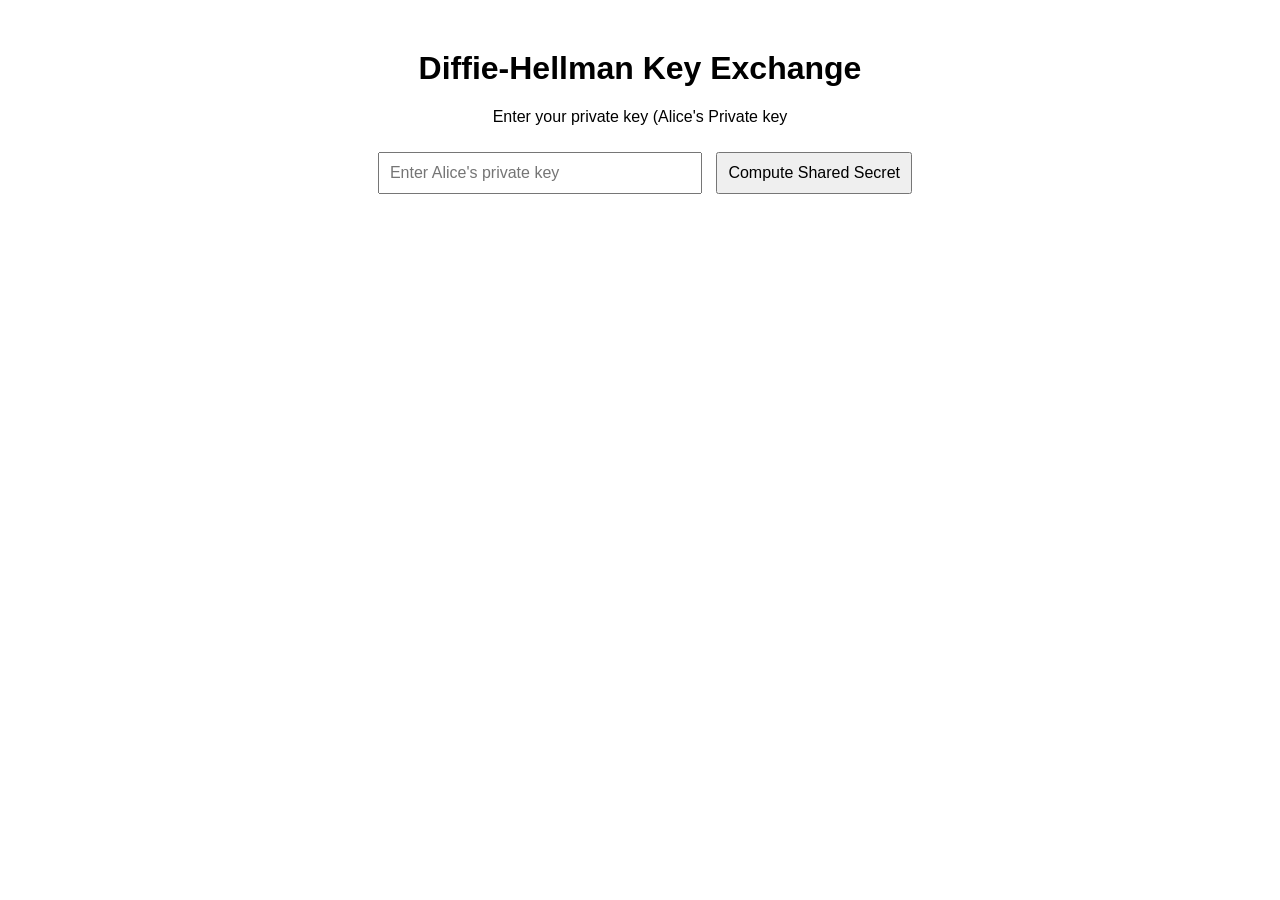
<file: Cryptography & Network Security/Diffie-Hellman Key Exchange/index.html>
<!DOCTYPE html>
<html lang="en">
  <head>
    <meta charset="UTF-8">
    <meta name="viewport" content="width==device-width, initial-scale=1.0">
    <title>Diffie-Hellman Key Exchange</title>
    <link rel="stylesheet" href="styles.css" />
  </head>
  <body>
      <h1>Diffie-Hellman Key Exchange</h1>
      <p>Enter your private key (Alice's Private key</p>
      <input type="number" id="alicePrivatekey" placeholder="Enter Alice's private key">
      <button onclick="performKeyExchange()">Compute Shared Secret</button>
      <div class="result" id="result"></div>
      <script src="script.js"></script>
  </body>
</html>
</file>
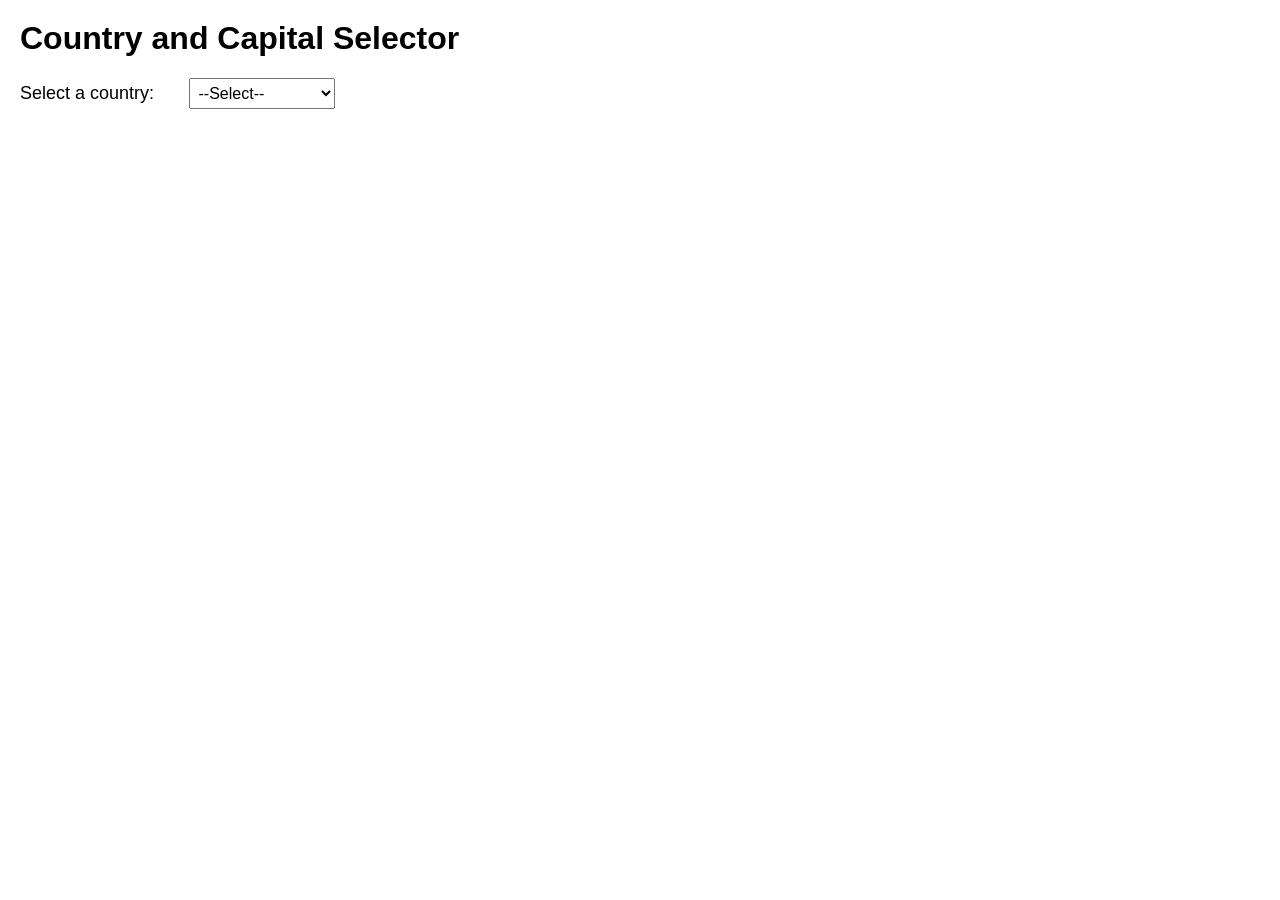
<file: Web Technology Lab/countryselector.html>
<html>
	<head>
		<title>Country</title>
		<style>
			body{
				font-family: Arial, sans-serif;
				margin: 20px;
			}
			label{
				font-size:18px;
				margin-right: 30px;
			}
			select{
				font-size: 16px;
				padding: 5px;
			}
			.capital{
				font-size:20px;
				font-weight:bold;
				color: blue;
				margin-left:10px
			}
		</style>
	</head>
	<body>
		<h1>Country and Capital Selector</h1>
		<label for="country">Select a country:</label>
		<select id="country" onchange="showCapital()">
			<option value="">--Select--</option>
			<option value="Ottawa">Canada</option>
			<option value="New Delhi">India</option>
			<option value="Tokyo">Japan</option>
			<option value="London">United Kingdom</option>
			<option value="Washington, D.C.">United States</option>
		</select>
		<span id="capital" class="capital"></span>
		<script>
			function showCapital(){
				const countrySelect= document.getElementById("country");
				const capitalDisplay = document.getElementById("capital");
				const selectedCCapital = countrySelect.value;

				capitalDisplay.innerHTML = selectedCapital ? `capital:${selectedCapital}` : "";
			}
		</script>
	</body>
</html>
</file>
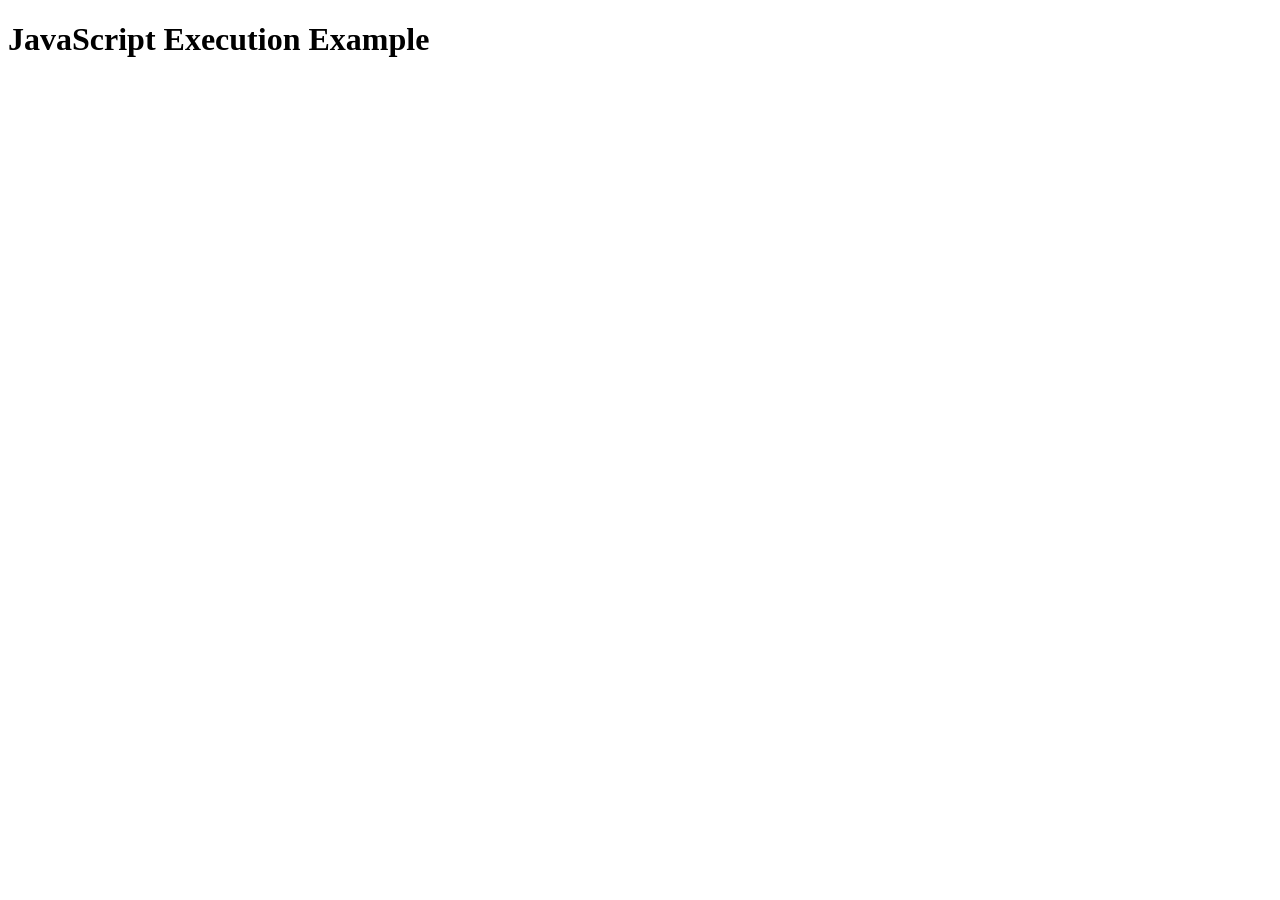
<file: Web Technologya Lab/5b.htm>
<!DOCTYPE html>
<html lang="en">
    <head>
        <meta charset="UTF-8">
        <title>Run JavaScript</title>
    </head>
    <body>
        <h1>JavaScript Execution Example</h1>
        <script src="5b_factorial.js"></script>
    </body>
</html>
</file>
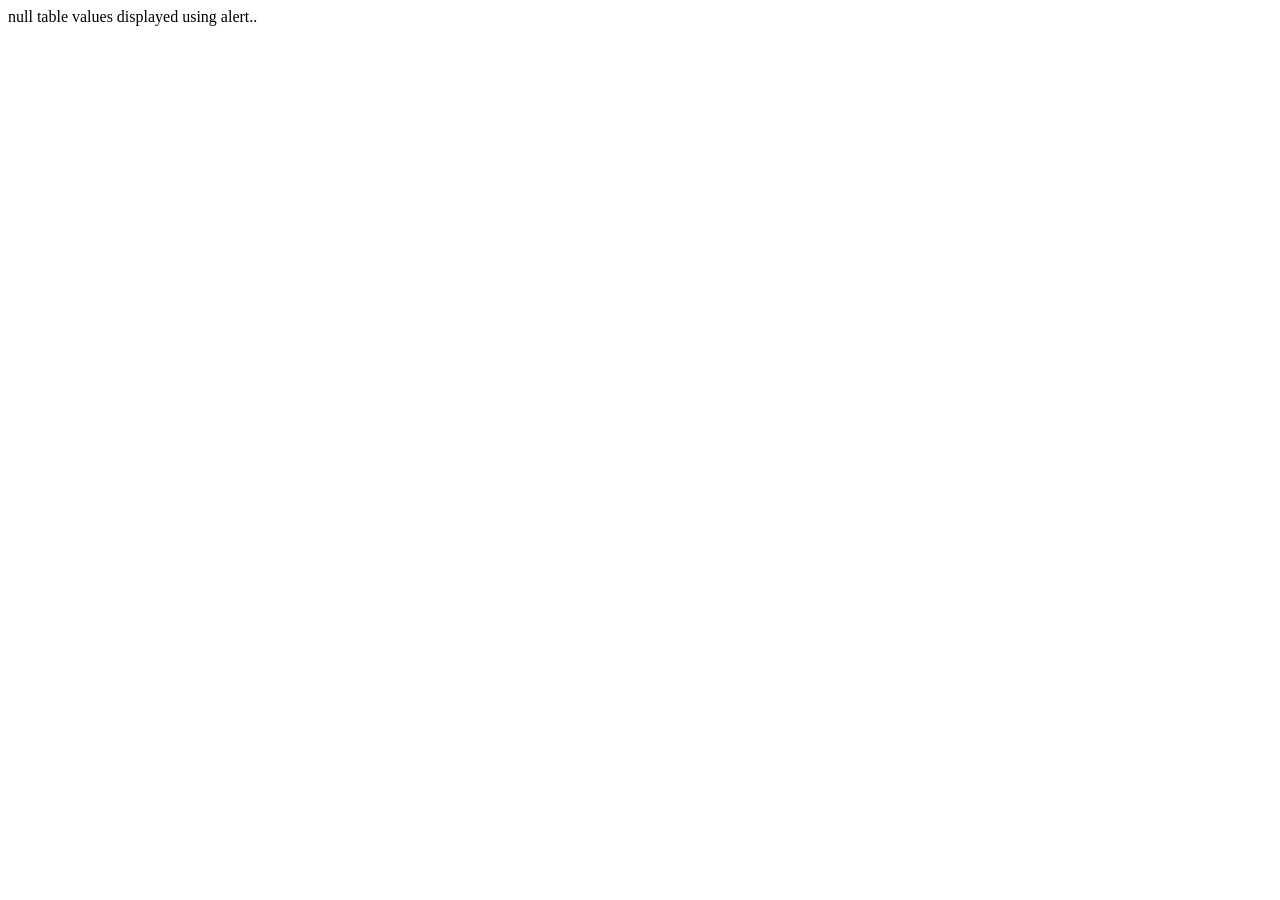
<file: Web Technologya Lab/5c.htm>
<html>
    <head>
        <title>Multiplication Table</title>
    </head>
    <body>
        <script type="text/javascript">
            var n = prompt("Enter positive value for n:","");
            if(!isNaN(n)){
                var table = "";
                var number="";
                for(i=1;i<=10;i++){
                    number = n*i;
                    table += n+"*"+i+"="+number+"\n";
                }
                alert(table);
            } else {
                alert("Enter positive value");
                n = prompt("Enter positive value for n:","");
            }
            document.write(n+" table values displayed using alert..<br/>")
        </script>
    </body>
</html>
</file>
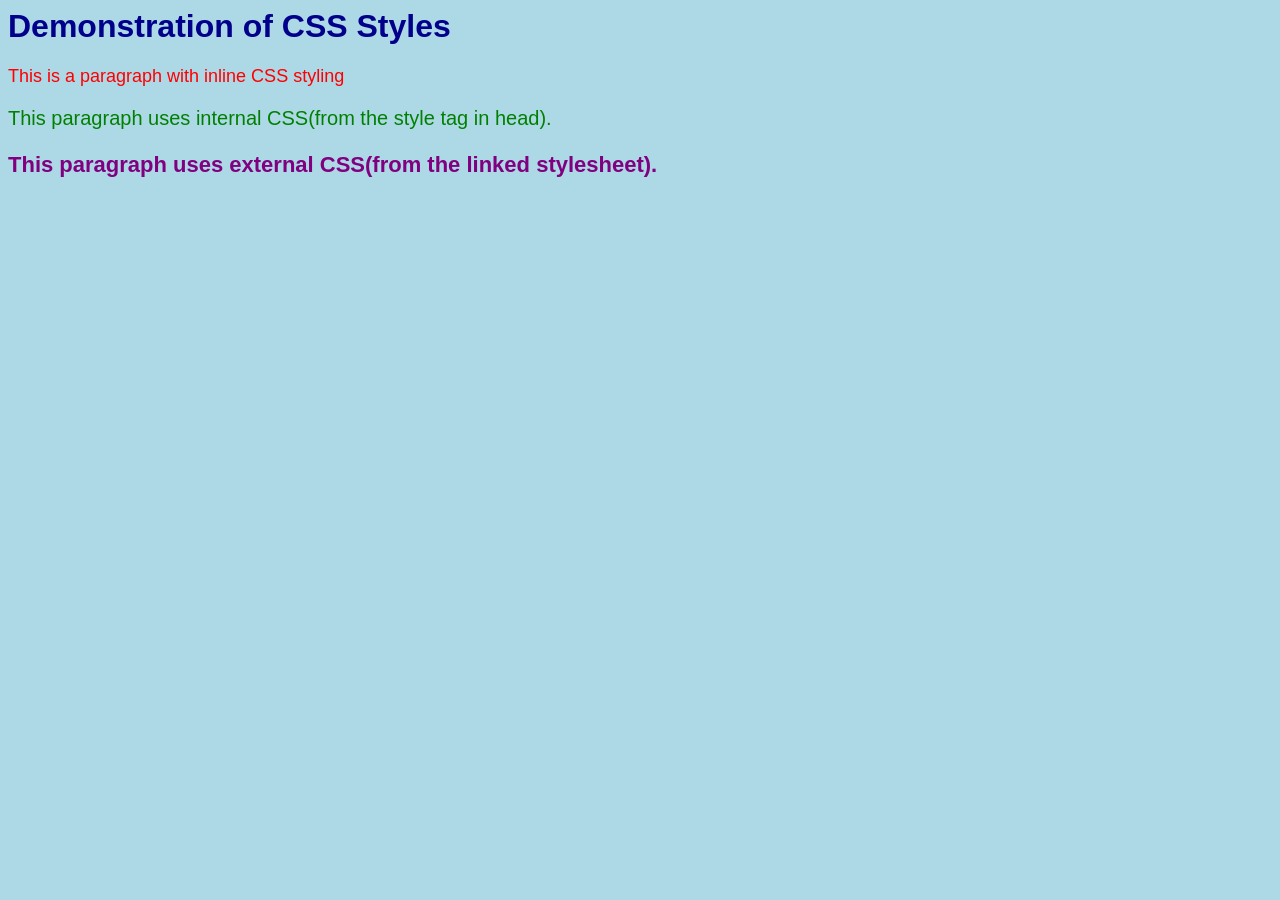
<file: Web Technologya Lab/6.htm>
<html lang="en">
    <head>
        <meta charset="UTF-8">
        <title>CSS Style Demonstration</title>

        <style>
            body{
                font-family:Arial, sanserif;
                background-color: lightblue;
            }

            h1{
                color: darkblue;
            }

            .internal-style{
                color: green;
                font-size: 20px;
            }
        </style>
        <link rel="stylesheet" href="6_style.css">
    </head>
    <body>
        <h1>Demonstration of CSS Styles</h1>
        <p style="color: red; font-size: 18px;">This is a paragraph with inline CSS styling</p>
        <p class="internal-style">This paragraph uses internal CSS(from the style tag in head).</p>
        <p class="external-style">This paragraph uses external CSS(from the linked stylesheet).</p>
    </body>
</html>
</file>
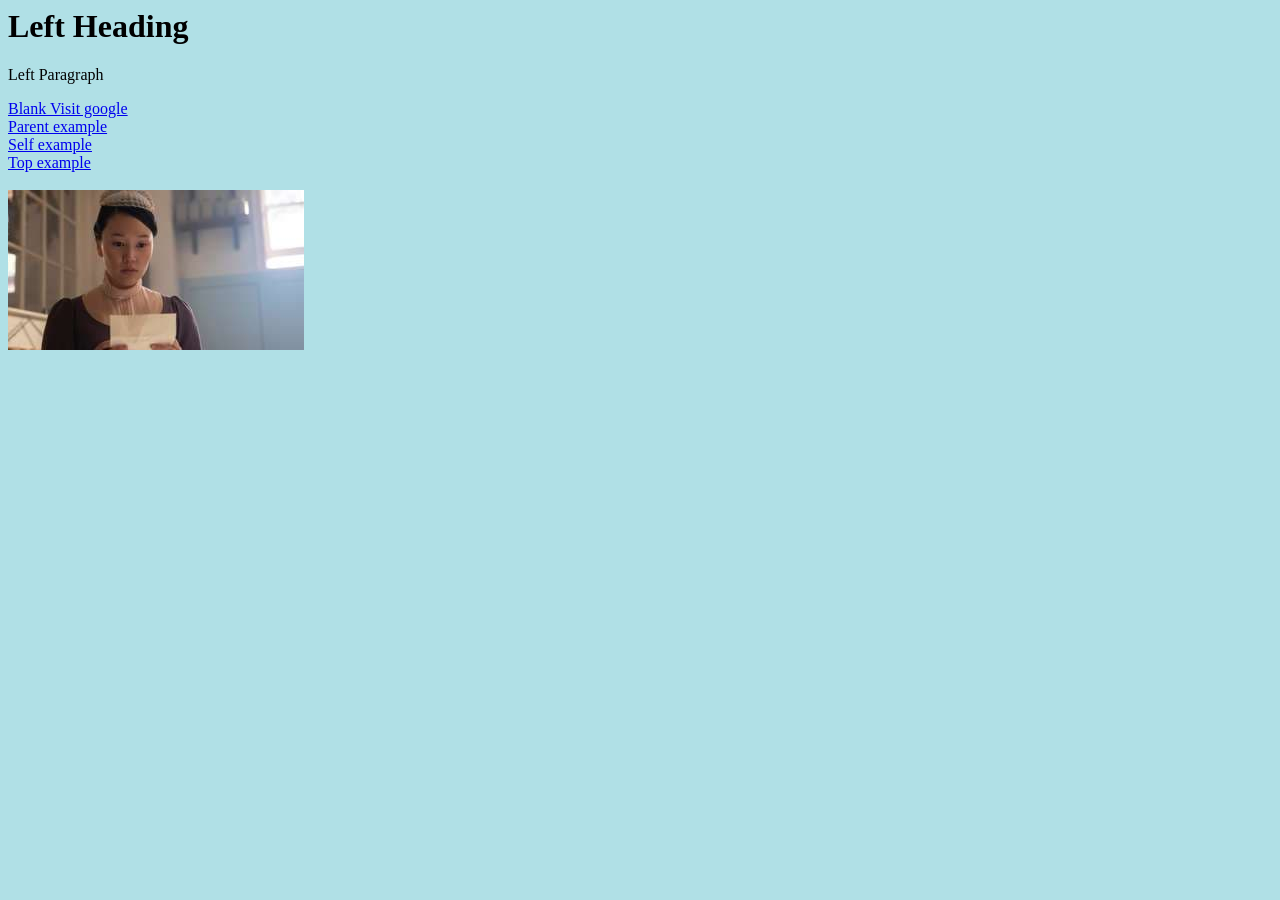
<file: Web Technologya Lab/ahref.html>
<html>
<head><title>Text Alignment</title>
</head>
<body style = "background-color:powderblue;">
	<h1 style='text-align:left;'>Left Heading</h1>
	<p style='text-align:left;'>Left Paragraph</p>
	<a href="https://www.google.com/" target="_blank">Blank Visit google</a><br>
	<a href="align.html" target="_parent">Parent example</a><br>
	<a href="ahref.html" target="_self">Self example</a><br>
	<a href="align.html" target=_top"_parent">Top example</a>
	<br><br>
	<img src="image.jpeg">

</body>
</html>
</file>
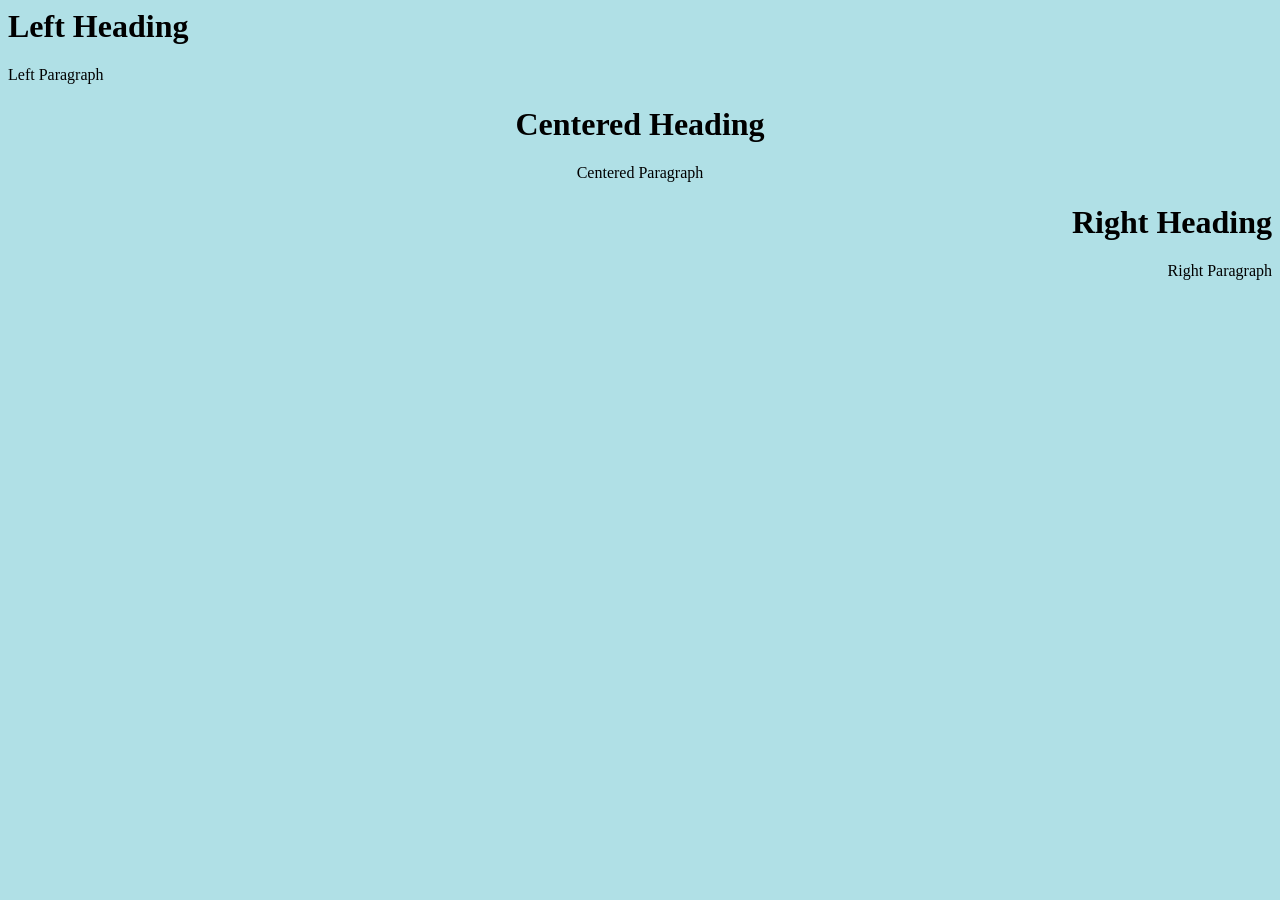
<file: Web Technologya Lab/align.html>
<html>
<head><title>Text Alignment</title>
</head>
<body style = "background-color:powderblue;">
	<h1 style='text-align:left;'>Left Heading</h1>
	<p style='text-align:left;'>Left Paragraph</p>
	<h1 style='text-align:center;'>Centered Heading</h1>
	<p style='text-align:center;'>Centered Paragraph</p>
	<h1 style='text-align:right;'>Right Heading</h1>
	<p style='text-align:right;'>Right Paragraph</p>

</body>
</html>
</file>
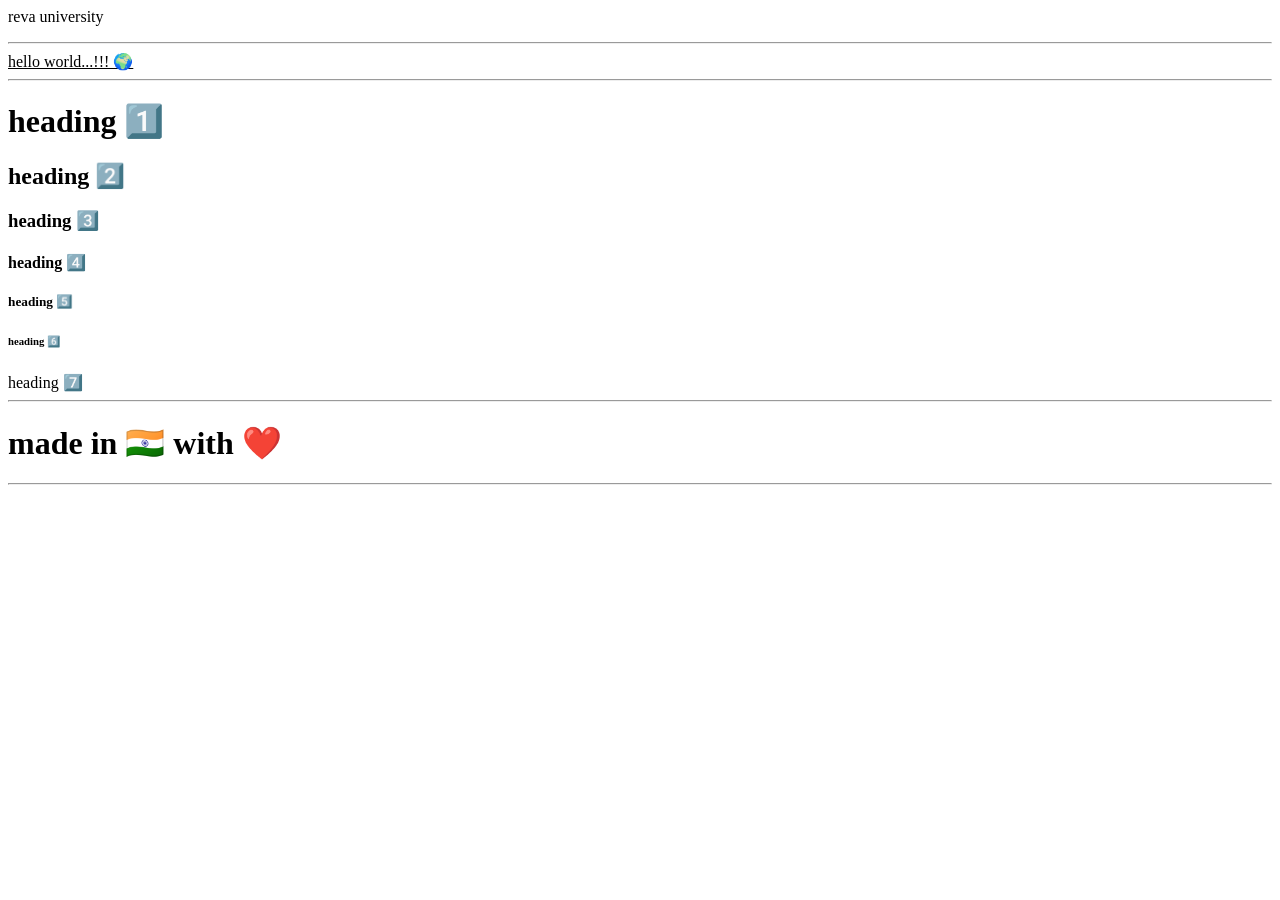
<file: Web Technologya Lab/basic.html>
<html>
<head>
<title> hello world...!  </title>
</head>
<body>
<p> reva university </p>
<hr>
<u> hello world...!!! 🌍</u>
<hr>
<h1> heading 1️⃣ </h1>
<h2> heading 2️⃣ </h2>
<h3> heading 3️⃣ </h3>
<h4> heading 4️⃣ </h4>
<h5> heading 5️⃣ </h5>
<h6> heading 6️⃣ </h6>
<h7> heading 7️⃣ </h7>
<hr>
<h1> made in 🇮🇳  with ❤️ </h1>
<hr>
</body>
</html>
</file>
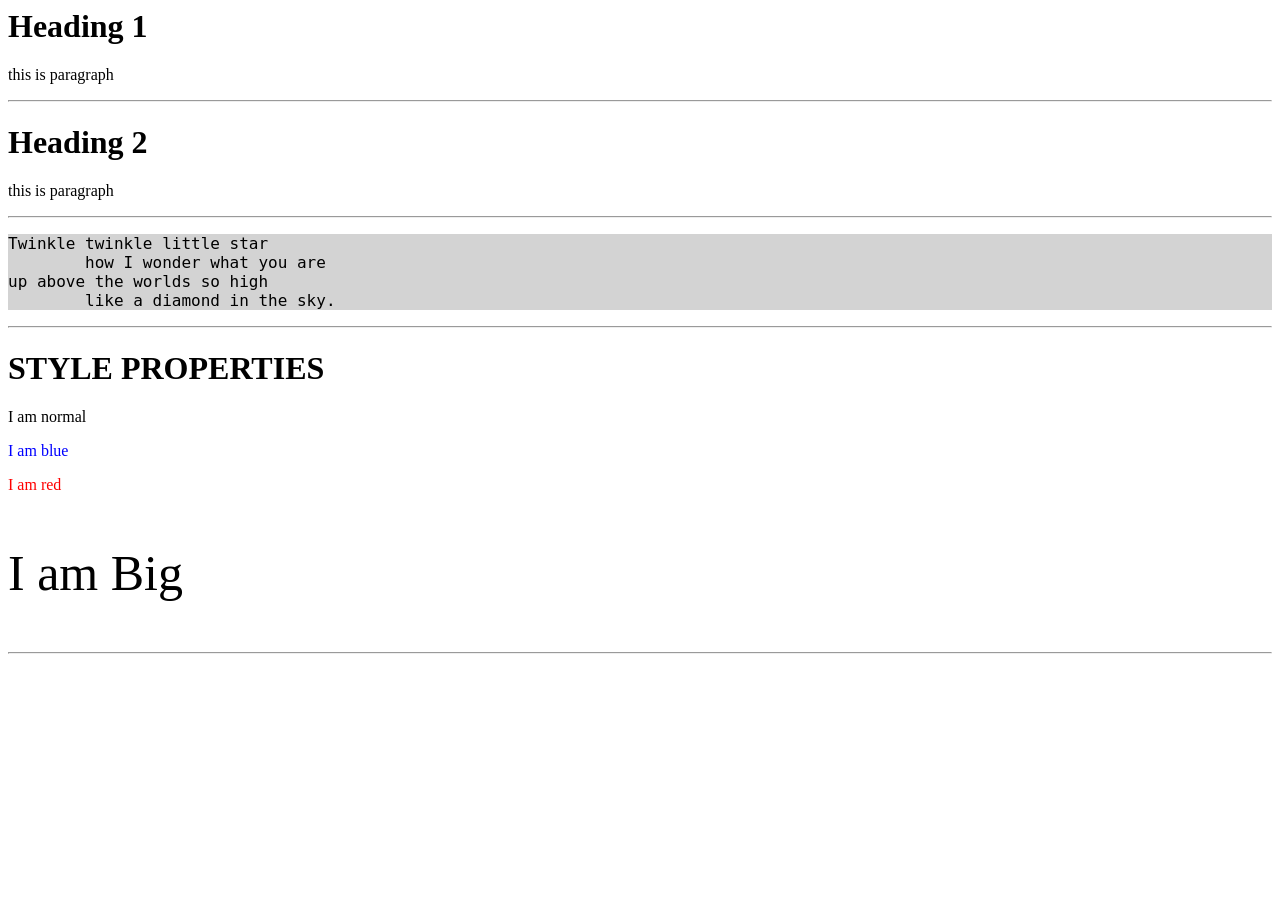
<file: Web Technologya Lab/hr.html>
<html>
	<head><title>Horizontal Rule Tag</title>
	</head>
	<body>
		<h1>Heading 1</h1>
		<p>this is paragraph</p>
		<hr>
		<h1>Heading 2</h1>
		<p>this is paragraph</p>
		<hr>
		<pre><p style='colr:red; font-size:16px; background-color:lightgray;'>Twinkle twinkle little star
	how I wonder what you are
up above the worlds so high
	like a diamond in the sky.</p></pre>
		<hr>
		<h1>STYLE PROPERTIES</h1>
		<p>I am normal</p>
		<p style='color:blue;'>I am blue</p>
		<p style='color:red; font-family:verdana;'>I am red</p>
		<p style='font-size:50px;'>I am Big</p>
		<hr>
	</body>
</html>
</file>
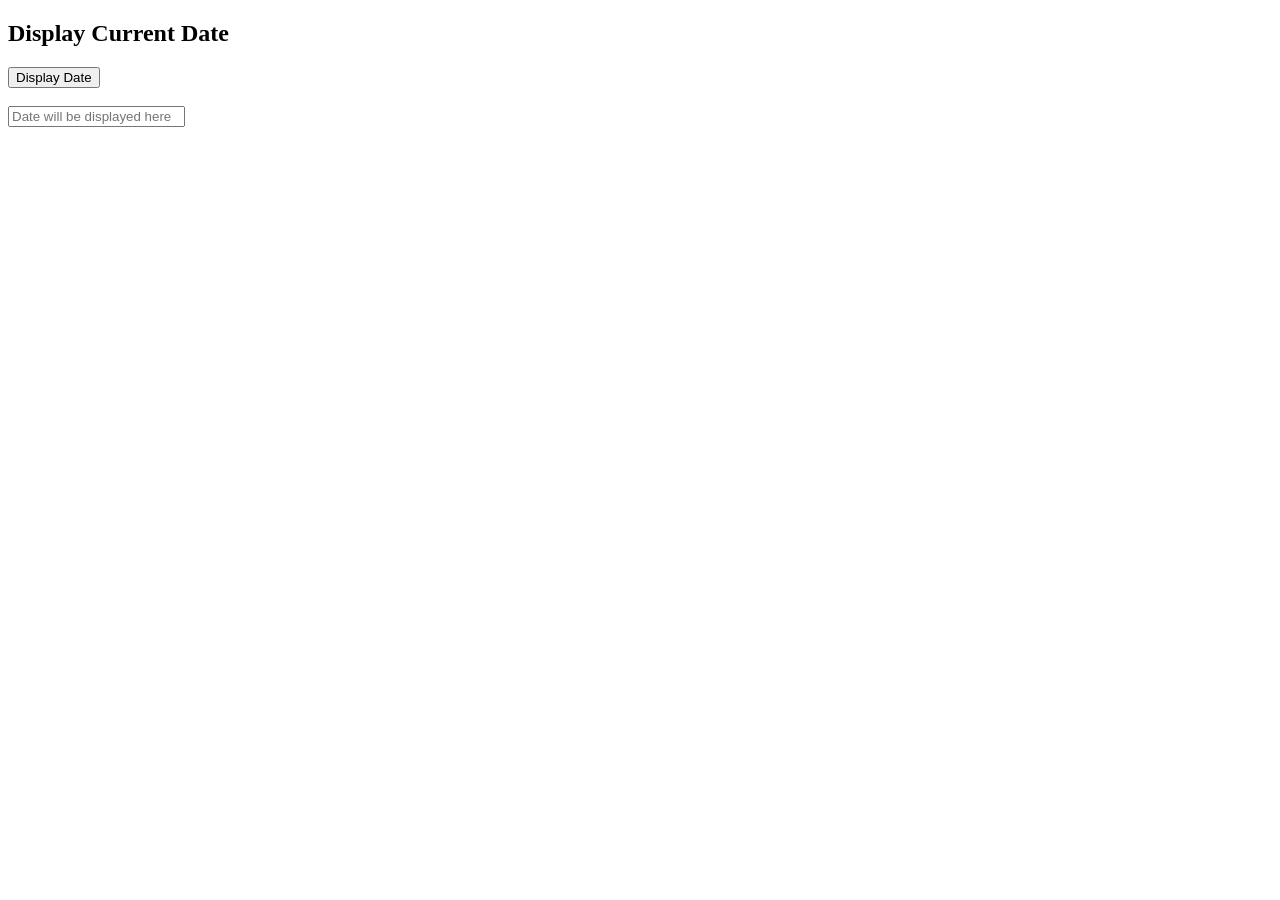
<file: Web Technologya Lab/prog5.htm>
<!DOCTYPE html>
<html>
    <head>
        <title>Display Date Example</title>
        <script>
            function displayDate(){
                const currentDate = new Date().toLocaleString();

                document.getElementById("dateTextBox").value = currentDate;
            }
        </script>
    </head>
    <body>
        <h2>Display Current Date</h2>
        <button onclick = "displayDate()">Display Date</button><br><br>
        <input type="text" id="dateTextBox" placeholder="Date will be displayed here".readonly>
    </body>
</html>
</file>
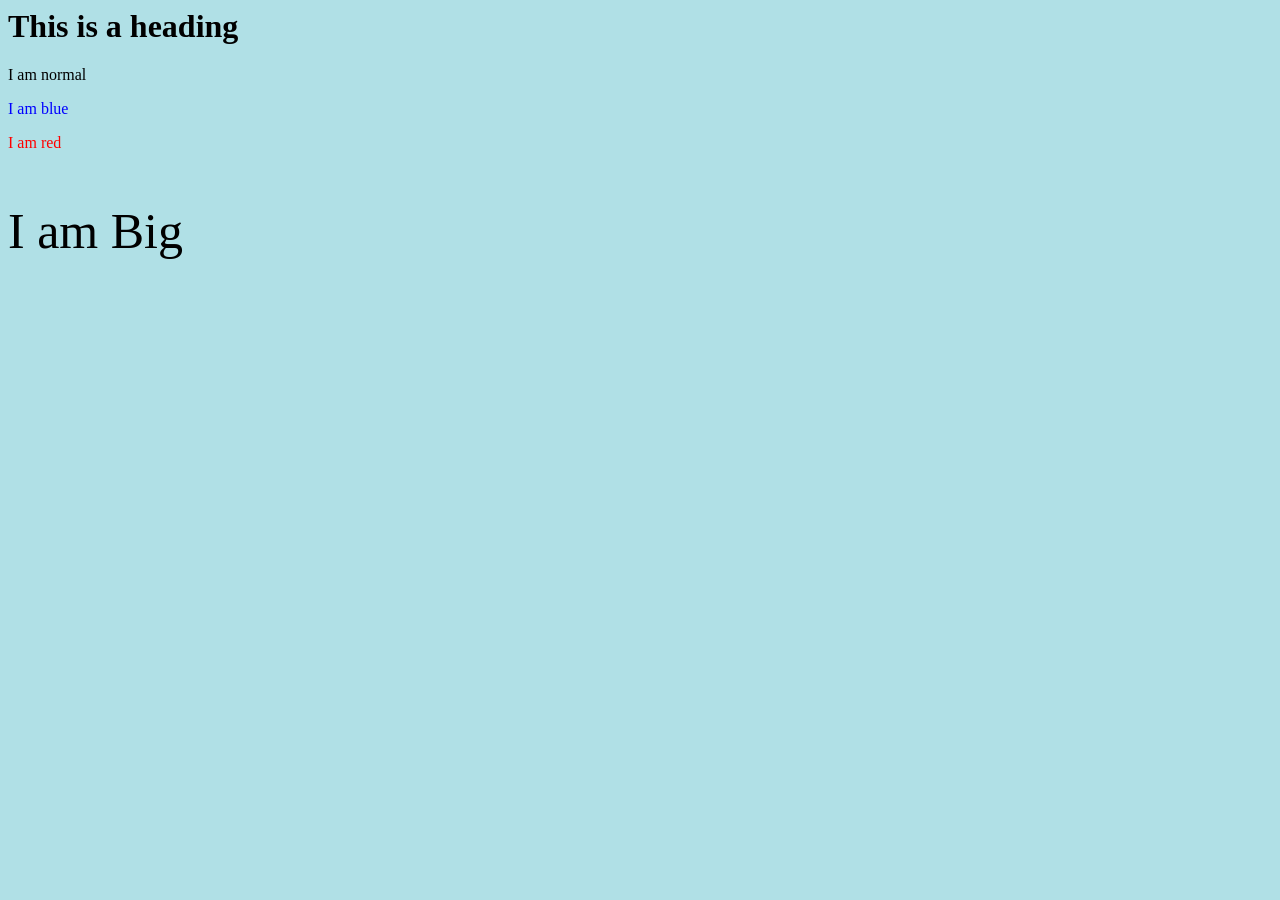
<file: Web Technologya Lab/styles.html>
<html>
<head><title>Title</title>
</head>
<body style = "background-color:powderblue;">
	<h1>This is a heading</h1>
	<p>I am normal</p>
	<p style='color:blue;'>I am blue</p>
	<p style='color:red; font-family:verdana;'>I am red</p>
	<p style='font-size:50px;'>I am Big</p>
</body>
</html>
</file>
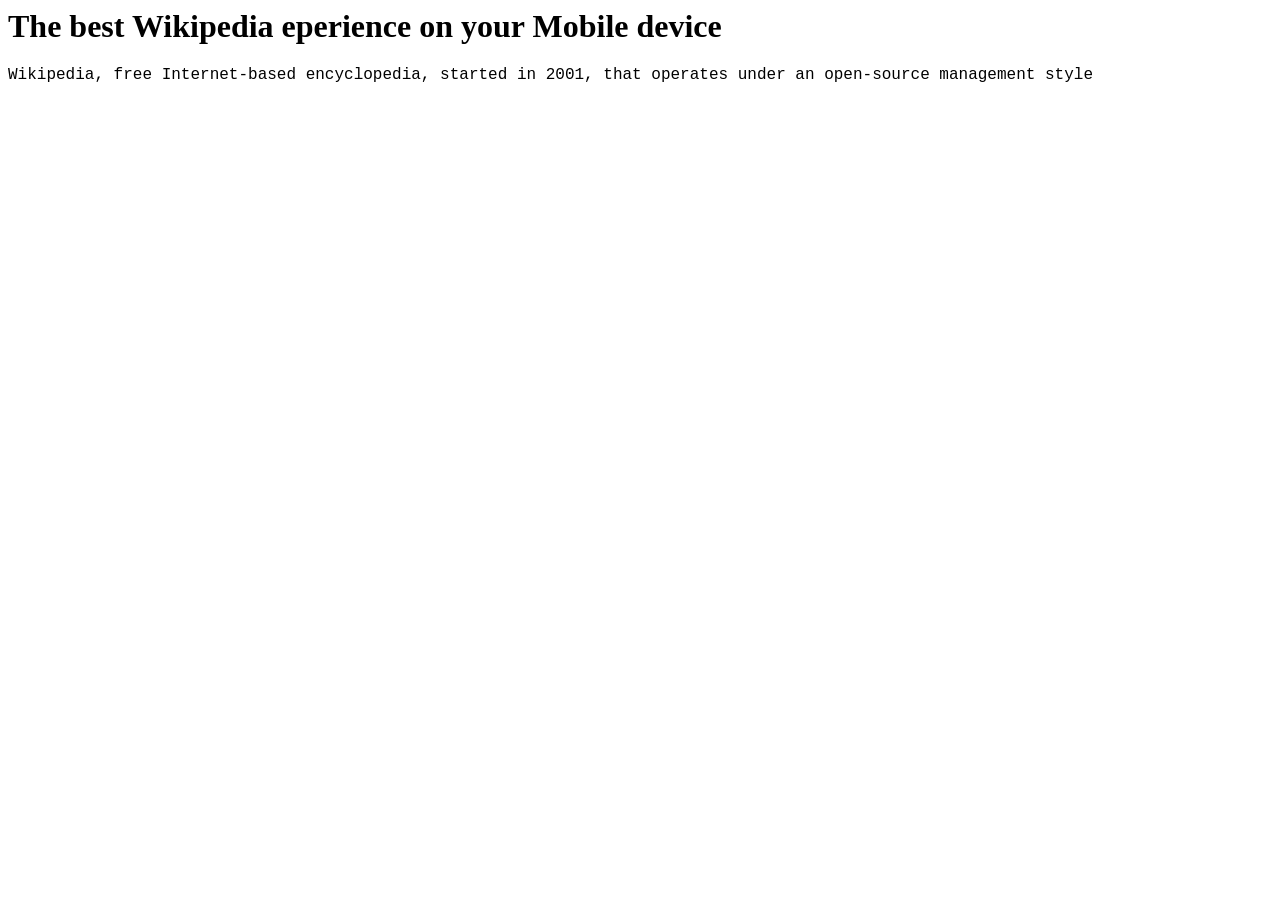
<file: Web Technologya Lab/styles0.html>
<html>
<head><title>Title</title>
</head>
<body>
	<h1 style = "font-family:verdana;">The best Wikipedia eperience on your Mobile device</h1>
	<p style="font-family:courier">Wikipedia, free Internet-based encyclopedia, started in 2001, that operates under an open-source management style</p>
</body>
</html>
</file>
<file: Cryptography & Network Security/Diffie-Hellman Key Exchange/styles.css>
body {
  font-family: Arial, Sans-Serif;
  text-align: center;
  margin-top: 50px;
}
input {
	padding: 10px;
	margin: 10px;
	width: 300px;
	font-size: 16px;
}
button {
  padding: 10px;
  font-size: 16px;
  cursor: pointer;
}
.result {
  margin-top: 20px;
  font-weight: bold;
}
</file>
<file: Web Technologya Lab/6_style.css>
.external-style{
    color: purple;
    font-size: 22px;
    font-weight: bold;
}
</file>
